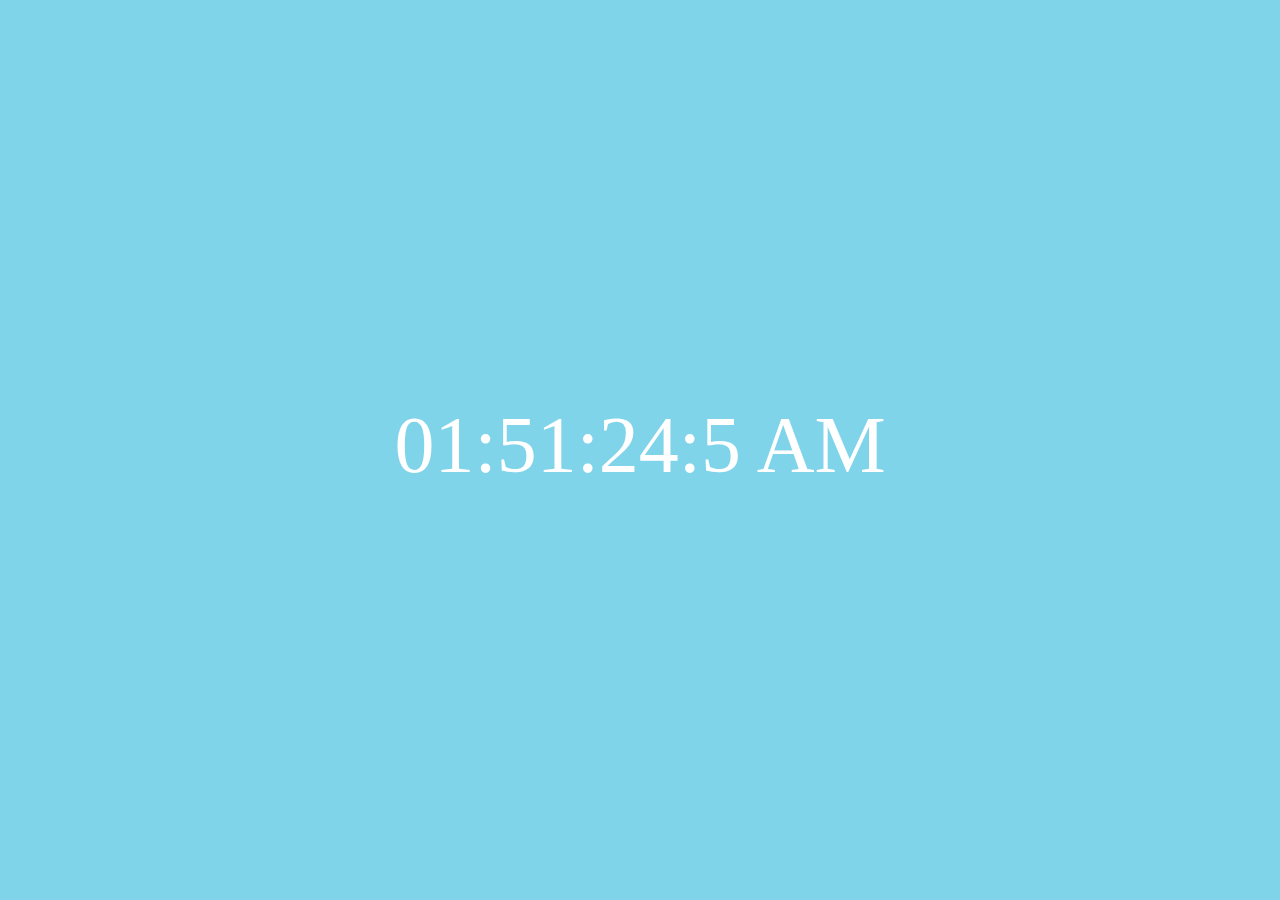
<file: clock.html>
<!doctype html>

<head>
	<title>What time is it?</title>
	
	<script = "text/js">
		

    // With this function we will assemble our clock, 
    // calling up whole date and then hours, minutes, 
    // and seconds individually.
	
    function displayTime() {
       var currentTime = new Date();
        var hours = currentTime.getHours();
        var minutes = currentTime.getMinutes();
        var seconds = currentTime.getSeconds();
		var milliseconds = currentTime.getMilliseconds();
		milliseconds = Math.floor(milliseconds/100);
		
		
        var meridiem = "AM";  // Default is AM
        
        // If hours is greater than 12
        if (hours > 12) {
            hours = hours - 12;
            meridiem = "PM"; 
        }       
        if (hours === 0) {
            hours = 12;    
        }       
        if(hours < 10) {
           
            hours = "0" + hours;
        }       
        if(minutes < 10) {
            minutes = "0" + minutes;
        }        
        if(seconds < 10) {
            seconds = "0" + seconds;
        }	
	
		var clockDiv = document.getElementById('clock');
      
        clockDiv.innerText = hours + ":" + minutes + ":" + seconds + ":" + milliseconds + " " + meridiem;
    }
    
	function countDown(){
		var time = new Date();
		//get date it needs to be at countdown
		
	}
  
    setInterval(displayTime, 100);
	
	


	
	</script>
	
	<style>
		body {
			background-color: #80d4ea;		
		}
		#clock {
			height: 100px;
			width: 800px;
			color:white;
			position: absolute;
			font-size:5em;
			margin:auto;
			position: absolute;
			top: 0; left: 0; bottom: 0; right: 0;
			text-align:center;
		}
	</style>
</head>

<body onload = "displayTime();">
	<div id ="clock"></div>
	<div id = "countDown"></div>
</body>

</html>
</file>
